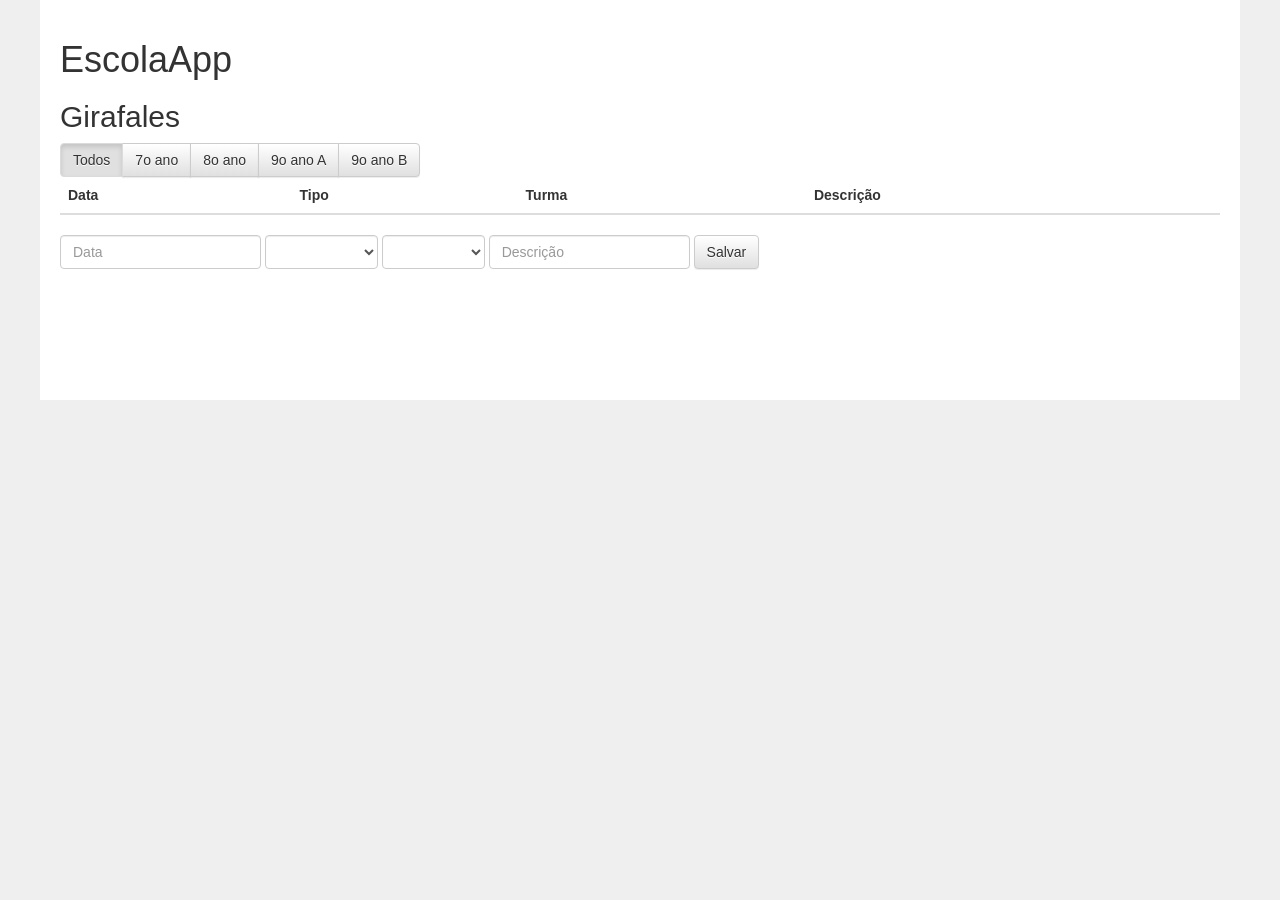
<file: index.html>
<!DOCTYPE HTML>
<html lang="en">
<head>
	<meta charset="UTF-8">
	<title>Escola APP</title>
  <link rel="stylesheet" href="bower_components/bootstrap/dist/css/bootstrap.min.css" />
  <link rel="stylesheet" href="bower_components/bootstrap/dist/css/bootstrap-theme.min.css" />
  <link rel="stylesheet" href="css/styles.css" />
</head>
<body ng-app="escolaApp">
  <div id="page">
    <h1>EscolaApp</h1>
    <!-- Main area -->
    <div ng-view=""></div>
  </div>

	<script src="bower_components/angular/angular.min.js"></script>
	<script src="bower_components/angular-route/angular-route.js"></script>
	<script src="bower_components/firebase/firebase.js"></script>
  <script src="bower_components/angularfire/angularfire.min.js"></script>
  <script src="bower_components/angular-bootstrap/ui-bootstrap.min.js"></script>
  <script src="scripts/app.js"></script>
  <script src="scripts/services.js"></script>
  <script src="scripts/filters.js"></script>
  <script src="scripts/controllers.js"></script>
</body>
</html>
</file>
<file: css/styles.css>
body {
  background: #efefef;
}

#page {
  width: 1200px;
  margin: 0 auto;
  background: #fff;
  min-height: 400px;
  padding: 20px;
}

.dashed {
  color: red;
  text-decoration: line-through;
}

.table-hover tbody tr:hover td, .table-hover tbody tr:hover th {
  background-color: #d9edf7;
}

.table-striped > tbody:nth-child(odd) > tr > td {
  background: #fff;
}
</file>
